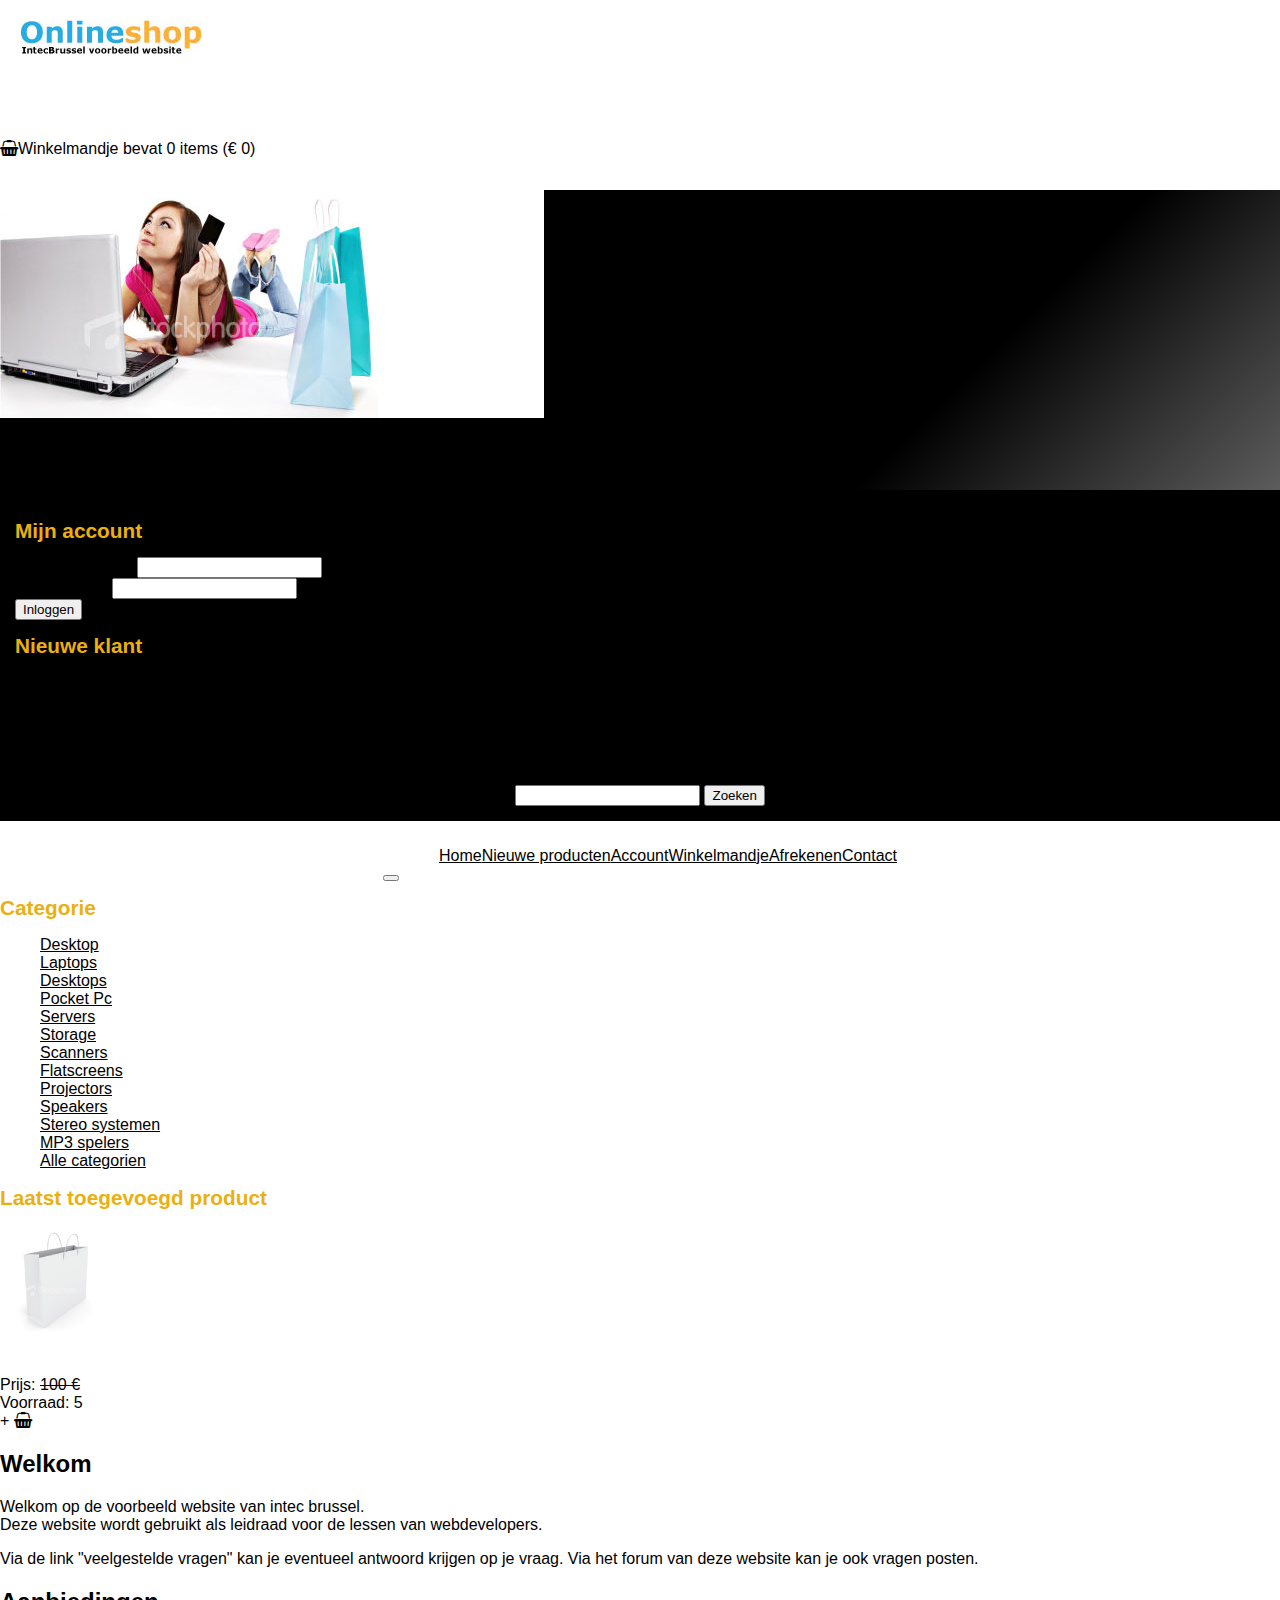
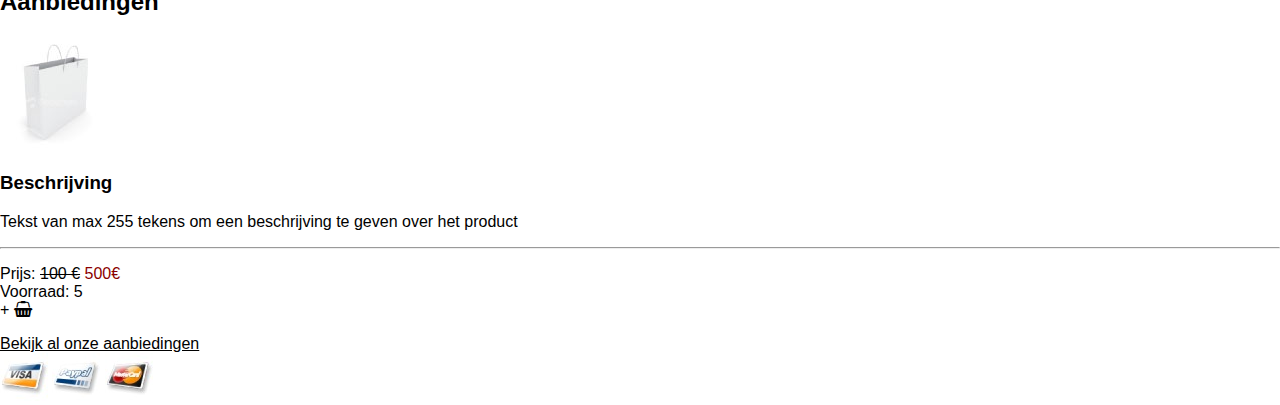
<file: index.html>
<!DOCTYPE html>
<html lang="en">

<head>
    <!-- Required meta tags -->
    <meta charset="utf-8">
    <meta name="viewport" content="width=device-width, initial-scale=1, shrink-to-fit=no">

    <!-- Bootstrap CSS -->
    <link rel="stylesheet" href="https://maxcdn.bootstrapcdn.com/font-awesome/4.7.0/css/font-awesome.min.css">
    <link rel="stylesheet" href="https://maxcdn.bootstrapcdn.com/bootstrap/4.0.0-beta/css/bootstrap.min.css" integrity="sha384-/Y6pD6FV/Vv2HJnA6t+vslU6fwYXjCFtcEpHbNJ0lyAFsXTsjBbfaDjzALeQsN6M"
        crossorigin="anonymous">
    <link rel="stylesheet" href="css/main.css">
</head>

<body>
    <div class="container">
        <header>
            <section id="logo"><img src="img/webshop_logo.jpg" alt="webshop_logo"></section>
            <div class="text-right" id="winkelmand"><i class="fa fa-shopping-basket " aria-hidden="true"></i>Winkelmandje bevat 0 items (&euro; 0)</div>


            <div class="row black">
                <div class="col-md-8">
                    <div id="banner" class="card"></div>
                </div>
                <div class="col-md-4">
                    <div id="login" class="card">
                        <h1 class="text-uppercase font-weight-bold">Mijn account</h1>
                        <div class="container">
                            <form>
                                <div class="form-group row">
                                    <label for="" class="col-sm-6 col-form-label text-right">Klantennummer: </label>
                                    <input type="text" class="form-control col-sm-6" id="klantennummer">

                                </div>
                                <div class="form-group row">
                                    <label for="exampleInputPassword1" class="col-sm-6 col-form-label text-right">Wachtwoord: </label>
                                    <input type="password" id="password" class="form-control col-sm-6">
                                </div>
                                <div class="form-group row">
                                    <div class="col-sm-6"></div>
                                    <button type="image" src="img/btn_inloggen.jpg">Inloggen</button>
                                </div>


                            </form>
                            <h1 class="text-uppercase font-weight-bold"><a href="#">Nieuwe klant</a></h1>
                        </div>
                    </div>
                    <div id="search">
                        <form action="">
                            <input type="text"> <button type="image" src="img/btn_inloggen.jpg"> Zoeken</button>
                        </form>
                    </div>
                </div>

            </div>

            <nav class="navbar navbar-expand-lg navbar-light bg-light" >
                    <button class="navbar-toggler" type="button" data-toggle="collapse" data-target="#navbarNav" aria-controls="navbarNav" aria-expanded="false" aria-label="Toggle navigation">
                            <span class="navbar-toggler-icon"></span>
                          </button>
                <div class="collapse navbar-collapse" id="navbarNav">
                  <ul class="navbar-nav text-uppercase border-dark">
                    <li class="nav-item active">
                      <a class="nav-link" href="#">Home <span class="sr-only">(current)</span></a>
                    </li>
                    <li class="nav-item">
                      <a class="nav-link" href="#">Nieuwe producten</a>
                    </li>
                    <li class="nav-item">
                      <a class="nav-link" href="#">Account</a>
                    </li>
                    <li class="nav-item">
                      <a class="nav-link" href="#">Winkelmandje</a>
                    </li>
                    <li class="nav-item">
                        <a class="nav-link" href="#">Afrekenen</a>
                      </li>
                      <li class="nav-item">
                        <a class="nav-link" href="#">Contact</a>
                      </li>
                  </ul>
                </div>
              </nav>

           <!-- <nav class="border">
                <ul>
                    <li><a href="">Home</a></li>
                    <li><a href="">Nieuwe Producten</a></li>
                    <li><a href="">Account</a></li>
                    <li><a href="">Winkelmandje</a></li>
                    <li><a href="">Afrekenen</a></li>
                    <li><a href="">Contact</a></li>
                </ul>
            </nav>-->
        </header>
        <section>
            <div class="row">
                <div class="col-md-4">
                    <div class="card p-3 border-dark">
                        <h1 class="text-uppercase font-weight-bold">Categorie</h1>
                        <ul>
                            <li><a href="">Desktop</a></li>
                            <li><a href="">Laptops</a></li>
                            <li><a href="">Desktops</a></li>
                            <li><a href="">Pocket Pc</a></li>
                            <li><a href="">Servers</a></li>
                            <li><a href="">Storage</a></li>
                            <li><a href="">Scanners</a></li>
                            <li><a href="">Flatscreens</a></li>
                            <li><a href="">Projectors</a></li>
                            <li><a href="">Speakers</a></li>
                            <li><a href="">Stereo systemen</a></li>
                            <li><a href="">MP3 spelers</a></li>
                            <li><a href="">Alle categorien</a></li>
                        </ul>
                        <h1 class="text-uppercase font-weight-bold">Laatst toegevoegd product</h1>
                        <div class="text-center"><img src="img/shopping_bag_06.jpg" class="border" alt="shopping bag"></div><br>
                        <p>
                                <span class="font-weight-bold">Prijs:</span>
                                <s>100 €</s><br>
                            <span class="font-weight-bold">Voorraad: </span>5 <br>
                            + <i class="fa fa-shopping-basket " aria-hidden="true"></i></p>
                    </div>
                </div>
                <div class="col-md-8">
                    <div class="card p-3 border-dark">
                        <h2>Welkom</h2>
                        <p>Welkom op de voorbeeld website van intec brussel. <br> Deze website wordt gebruikt als leidraad voor
                            de lessen van webdevelopers.
                        </p>
                        <p>Via de link "veelgestelde vragen" kan je eventueel antwoord krijgen op je vraag. Via het forum van
                            deze website kan je ook vragen posten.
                        </p>

                        <h2>Aanbiedingen</h2>
                        <div class="row">
                            <div class="col-md-4"><img src="img/shopping_bag_06.jpg" class="border" alt="shopping bag"></div>
                            <div class="col-md-8">
                                <h3>Beschrijving</h3>
                                <p>Tekst van max 255 tekens om een beschrijving te geven over het product</p>
                                <hr>
                                <p>
                                    <span class="font-weight-bold">Prijs:</span>
                                    <s>100 €</s><span class="red font-weight-bold"> 500€</span><br>
                                <span class="font-weight-bold">Voorraad: </span>5 <br>
                                + <i class="fa fa-shopping-basket " aria-hidden="true"></i></p>
                            </div>
                        </div>
                        <a href="#">Bekijk al onze aanbiedingen</a>
                    </div>
                    <div class="row">
                        <div class="col-md-8"></div>
                        <div class="col-md-4">
                            <img src="img/visa-icon.jpg" alt="Visa">
                            <img src="img/paypal-icon.jpg" alt="Paypal">
                            <img src="img/masterCard-icon.jpg" alt="Mastercard">
                        </div>
                    </div>
                </div>
            </div>
        </section>


    </div>

    <!-- Optional JavaScript -->
    <!-- jQuery first, then Popper.js, then Bootstrap JS -->
    <script src="https://code.jquery.com/jquery-3.2.1.slim.min.js" integrity="sha384-KJ3o2DKtIkvYIK3UENzmM7KCkRr/rE9/Qpg6aAZGJwFDMVNA/GpGFF93hXpG5KkN"
        crossorigin="anonymous"></script>
    <script src="https://cdnjs.cloudflare.com/ajax/libs/popper.js/1.11.0/umd/popper.min.js" integrity="sha384-b/U6ypiBEHpOf/4+1nzFpr53nxSS+GLCkfwBdFNTxtclqqenISfwAzpKaMNFNmj4"
        crossorigin="anonymous"></script>
    <script src="https://maxcdn.bootstrapcdn.com/bootstrap/4.0.0-beta/js/bootstrap.min.js" integrity="sha384-h0AbiXch4ZDo7tp9hKZ4TsHbi047NrKGLO3SEJAg45jXxnGIfYzk4Si90RDIqNm1"
        crossorigin="anonymous"></script>
</body>

</html>
</file>
<file: css/main.css>
body {
  font-size: 1rem;
  font-family: 'Trebuchet MS', 'Lucida Sans Unicode', 'Lucida Grande', 'Lucida Sans', Arial, sans-serif;
  margin: 0;
}

h1 {
  font-size: 1.3em;
  color: #ebb00f;
}

nav {
  background: rgba(255, 255, 255, 0.77);
  margin-top: 10px;
  display: flex;
  flex-direction: row;
  justify-content: center;
  align-items: flex-end;
}

nav ul {
  display: flex;
  flex-direction: row;
  justify-content: center;
  align-items: center;
  list-style: none;
}

nav > ul > li > a {
  display: block;
  padding: 0 25px;
  background: grey;
  line-height: 60px;
  height: 70px;
  font-size: 1.3em;
  font-weight: bolder;
  color: lightgray;
}

nav > ul > li:hover > a {
  text-decoration: none;
}

h1 > a {
  color: #ebb00f;
  text-decoration: none;
}

a {
  color: black;
}

h1 > a:hover {
  color: #ebb00f;
  text-decoration: none;
}

#logo {
  height: 100px;
  padding: 20px;
}

#winkelmand {
  height: 50px;
}

#banner {
  height: 300px;
  background: lightgrey;
  background: linear-gradient(135deg, rgba(226, 226, 226, 0) 41%, rgba(168, 168, 168, 0) 73%, rgba(142, 142, 142, 0.34) 87%, rgba(142, 142, 142, 0.65) 100%), url("../img/banner.jpg") no-repeat;
  /* W3C, IE10+, FF16+, Chrome26+, Opera12+, Safari7+ */
}

#login {
  padding: 15px;
  height: 250px;
}

#search {
  text-align: center;
  padding: 15px;
}

nav.border {
  background: rgba(94, 87, 87, 0.41);
  border: 1px solid black;
}

header {
  margin: 0 0 15px 0;
}

.black {
  background: black;
}

.red {
  color: darkred;
}

div ul li {
  list-style: none;
}
</file>
